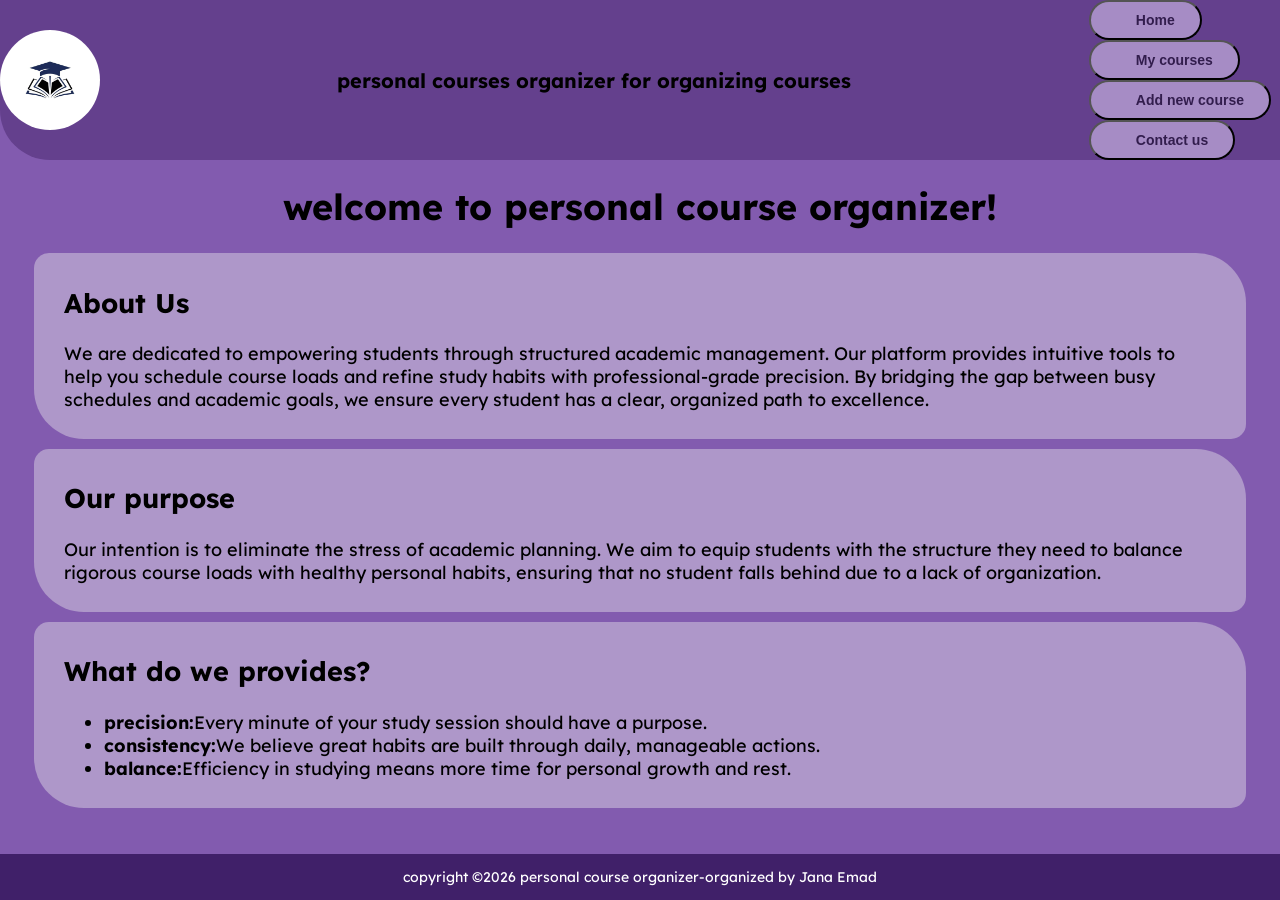
<file: index.html>
<!doctype html>
<head>
  <meta name="viewport" content="width=device-width, initial-scale=1.0" />
  <meta charset="utf-8" \ />
  <title>Home</title>
  <link rel="stylesheet" href="style.css" />
  <link rel="preconnect" href="https://fonts.googleapis.com" />
  <link rel="preconnect" href="https://fonts.gstatic.com" crossorigin />
  <link
    href="https://fonts.googleapis.com/css2?family=Lexend+Deca:wght@100..900&display=swap"
    rel="stylesheet"
  />
</head>
<body>
  <dev class="header">
    <img
      class="logo"
      src="images\logo.jpg"
      alt="website sympol"
      width="100%"
    />
    <h4>personal courses organizer for organizing courses</h4>
    <dev class="header_links">
      <button><a href="index.html">Home</a></button>
      <button><a href="My_courses.html">My courses</a></button>
      <button><a href="add_courses.html">Add new course</a></button>
      <button><a href="contacts.html">Contact us</a></button>
    </dev>
  </dev>
  <dev class="landing_page">
    <center><h1>welcome to personal course organizer!</h1></center>
    <section class="about_us">
      <dev class="content_about_us">
        <h1>About Us</h1>
        <p>
          We are dedicated to empowering students through structured academic
          management. Our platform provides intuitive tools to help you schedule
          course loads and refine study habits with professional-grade
          precision. By bridging the gap between busy schedules and academic
          goals, we ensure every student has a clear, organized path to
          excellence.
        </p>
      </dev>
    </section>
    <section class="intentions">
      <dev class="content_intentions">
        <h1>Our purpose</h1>
        <p>
          Our intention is to eliminate the stress of academic planning. We aim
          to equip students with the structure they need to balance rigorous
          course loads with healthy personal habits, ensuring that no student
          falls behind due to a lack of organization.
        </p>
      </dev>
    </section>
    <section class="provides">
      <dev class="content_provides">
        <h1>What do we provides?</h1>
        <ul>
          <li>
            <b>precision:</b>Every minute of your study session should have a
            purpose.
          </li>
          <li>
            <b>consistency:</b>We believe great habits are built through daily,
            manageable actions.
          </li>
          <li>
            <b>balance:</b>Efficiency in studying means more time for personal
            growth and rest.
          </li>
        </ul>
      </dev>
    </section>
  </dev>
  <footer class="my_footer">
      <p>copyright &copy;2026 personal course organizer-organized by Jana Emad</p>
    </footer>
</body>
</file>
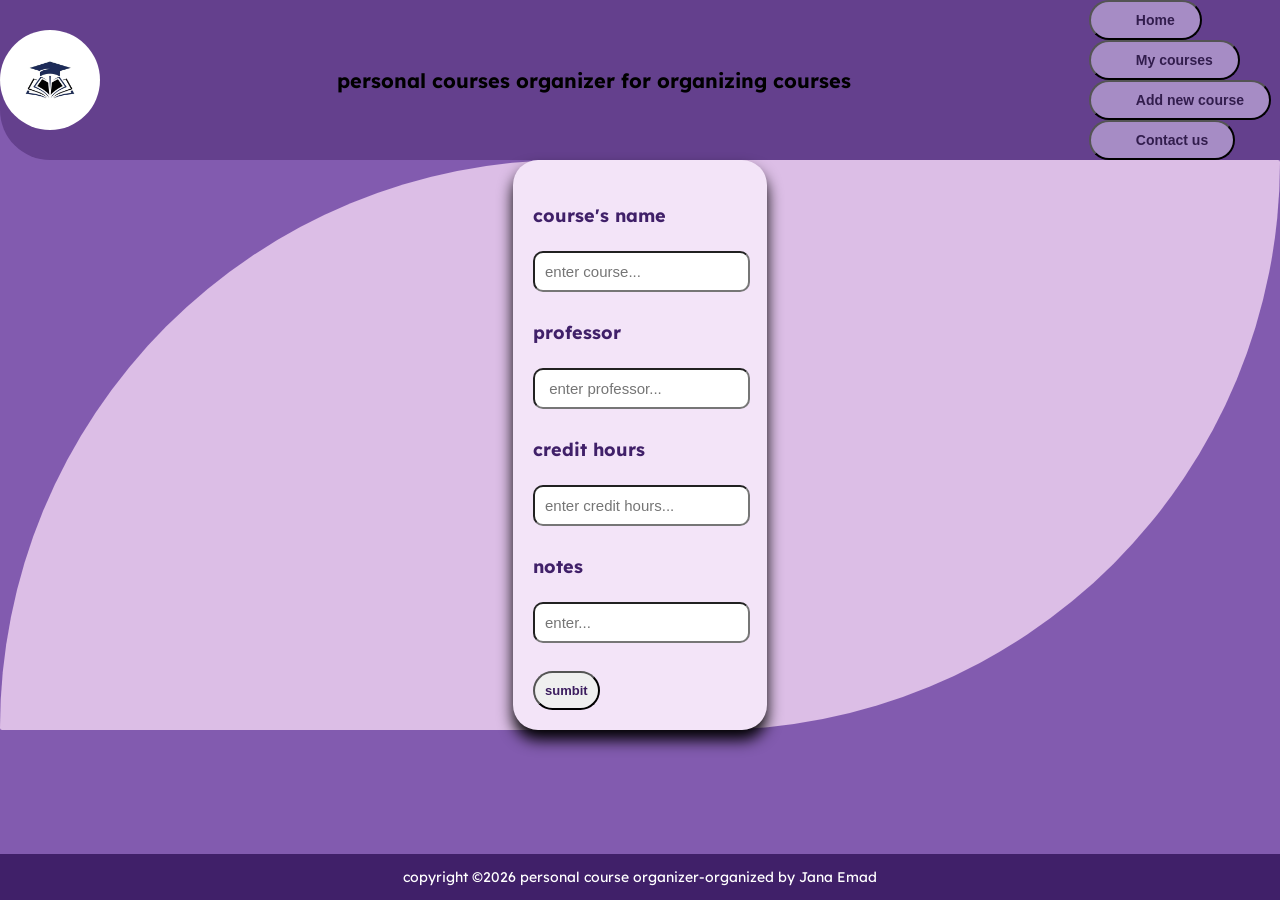
<file: add_courses.html>
<!doctype html>
<head>
  <meta name="viewport" content="width=device-width, initial-scale=1.0" />
  <meta charset="utf-8" \ />
  <title>Add courses</title>
  <link rel="stylesheet" href="style.css" />
  <link rel="preconnect" href="https://fonts.googleapis.com" />
  <link rel="preconnect" href="https://fonts.gstatic.com" crossorigin />
  <link
    href="https://fonts.googleapis.com/css2?family=Lexend+Deca:wght@100..900&display=swap"
    rel="stylesheet"
  />
</head>
<body>
  <dev class="header">
    <img
      class="logo"
      src="images\logo.jpg"
      alt="website sympol"
      width="100%"
    />
    <h4>personal courses organizer for organizing courses</h4>
    <dev class="header_links">
      <button><a href="index.html">Home</a></button>
      <button><a href="My_courses.html">My courses</a></button>
      <button><a href="add_courses.html">Add new course</a></button>
      <button><a href="contacts.html">Contact us</a></button>
    </dev>
  </dev>
<dev class="form_add">
      <form method="POST" class="formi">
        <h4>course's name</h4>
        <input type="text" placeholder="enter course..." />
        <br />
        <h4>professor</h4>
        <input type="text" placeholder=" enter professor..." />
        <br />
        <h4>credit hours</h4>
        <input type="number" placeholder="enter credit hours..." />
        <br />
        <h4>notes</h4>
        <input type="text" placeholder="enter... "/>
        <br />
        <br />
        <button type="submit" class="sumbit_button">sumbit</button>
      </form>
    </dev>
    <footer class="my_footer">
      <p>copyright &copy;2026 personal course organizer-organized by Jana Emad</p>
    </footer>
  </body>
</html>
</file>
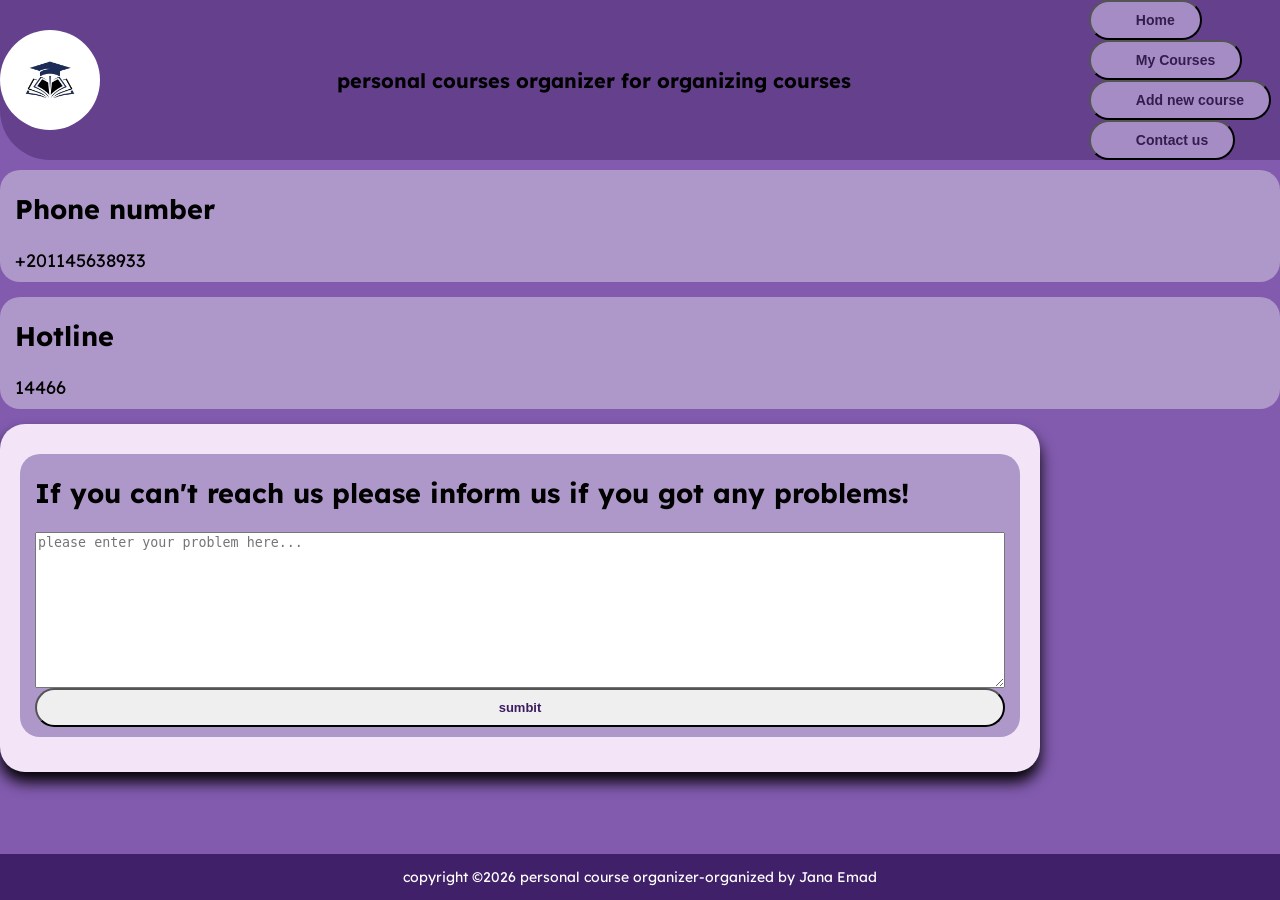
<file: contacts.html>
<!doctype html>
<head>
  <meta name="viewport" content="width=device-width, initial-scale=1.0" />
  <meta charset="utf-8" \ />
  <title>Contact Us</title>
  <link rel="stylesheet" href="style.css" />
  <link rel="preconnect" href="https://fonts.googleapis.com" />
  <link rel="preconnect" href="https://fonts.gstatic.com" crossorigin />
  <link
    href="https://fonts.googleapis.com/css2?family=Lexend+Deca:wght@100..900&display=swap"
    rel="stylesheet"
  />
</head>
<body>
  <dev class="header">
    <img
      class="logo"
      src="images\logo.jpg"
      alt="website sympol"
      width="100%"
    />
    <h4>personal courses organizer for organizing courses</h4>
    <dev class="header_links">
      <button><a href="index.html">Home</a></button>
      <button><a href="My_courses.html">My Courses</a></button>
      <button><a href="add_courses.html">Add new course</a></button>
      <button><a href="contacts.html">Contact us</a></button>
    </dev>
  </dev>
    <div class="contact_box">
        <h2>Phone number</h2>
        <p1>+201145638933</p1>
    </div>
    <div class="contact_box">
        <h2>Hotline</h2>
        <p1>14466</p1>
    </div>
    <form>
    <div class="contact_box">
        <h2>If you can't reach us please inform us if you got any problems!</h2>    
        <textarea name="message" rows="10" cols="50" placeholder="please enter your problem here..."></textarea>
        <button type="submit" class="sumbit_button">sumbit</button></form>
    </div>
    <footer class="my_footer">
      <p>copyright &copy;2026 personal course organizer-organized by Jana Emad</p>
    </footer>
  </body>
</html>
</file>
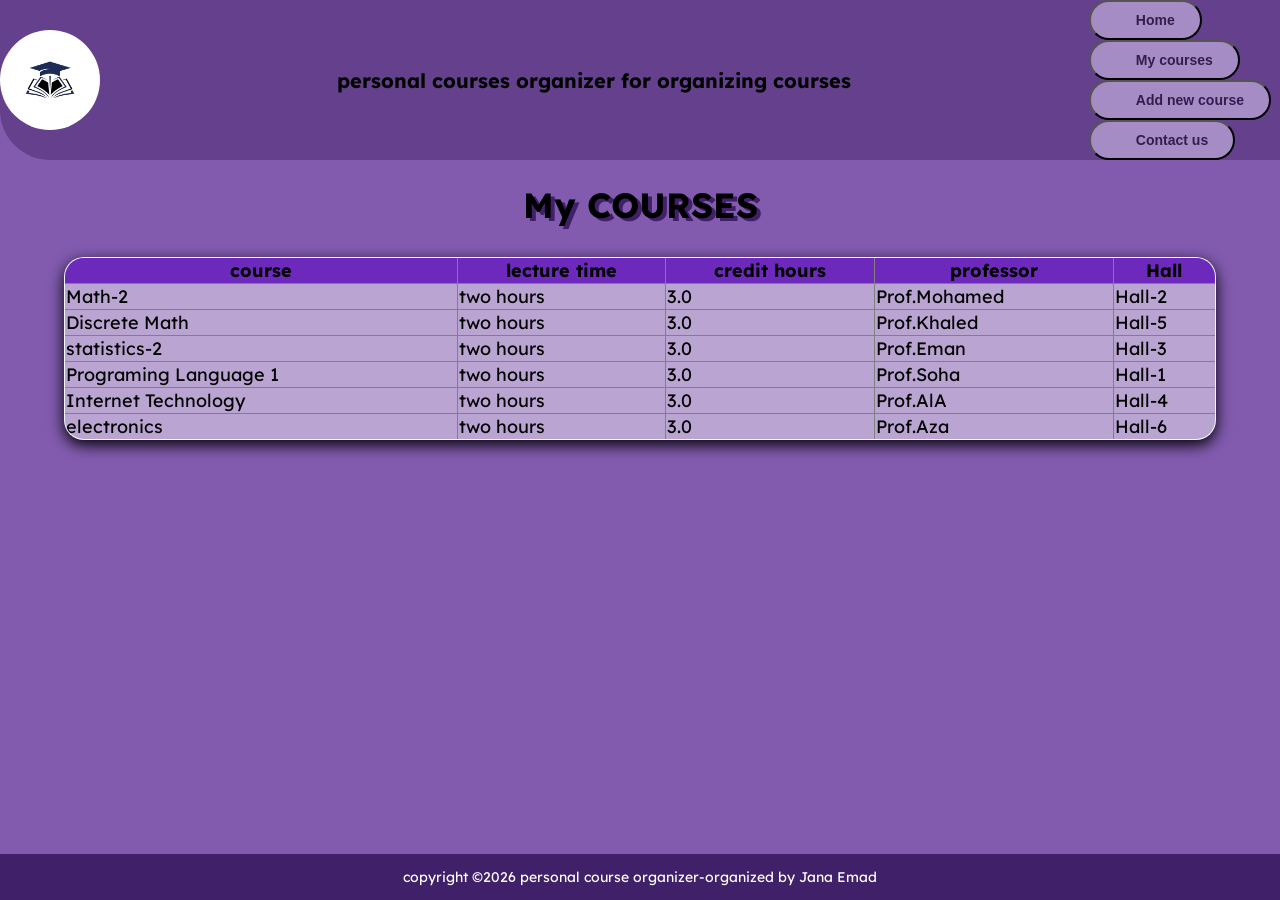
<file: My_courses.html>
<!doctype html>
<head>
  <meta name="viewport" content="width=device-width, initial-scale=1.0" />
  <meta charset="utf-8" \ />
  <title>My Courses</title>
  <link rel="stylesheet" href="style.css" />
  <link rel="preconnect" href="https://fonts.googleapis.com" />
  <link rel="preconnect" href="https://fonts.gstatic.com" crossorigin />
  <link
    href="https://fonts.googleapis.com/css2?family=Lexend+Deca:wght@100..900&display=swap"
    rel="stylesheet"
  />
</head>
<body>
  <dev class="header">
    <img
      class="logo"
      src="images\logo.jpg"
      alt="website sympol"
      width="100%"
    />
    <h4>personal courses organizer for organizing courses</h4>
    <dev class="header_links">
      <button><a href="index.html">Home</a></button>
      <button><a href="My_courses.html">My courses</a></button>
      <button><a href="add_courses.html">Add new course</a></button>
      <button><a href="contacts.html">Contact us</a></button>
    </dev>
  </dev>
    <div class="main_style">
      <center><h1>My COURSES</h1></center>
      <table border="1" class="course_table">
        <thead class="head_table">
          <tr>
            </th>
            <th>course</th>
            <th>lecture time</th>
            <th>credit hours</th>

            <th>professor</th>
            <th>Hall</th>
          </tr>
        </thead>
        <tbody>
          <tr>

            <td class="course_name">Math-2</td>
            <td>two hours</td>
            <td>3.0</td>
            <td>Prof.Mohamed</td>
            <td>Hall-2</td>
          </tr>
          <tr>
            
            <td class="course_name">Discrete Math</td>
            <td>two hours</td>
            <td>3.0</td>
            <td>Prof.Khaled</td>
            <Td>Hall-5</Td>
          </tr>
          <tr>
            <td class="course_name">statistics-2</td>
            <td>two hours</td>
            <td>3.0</td>
            <td>Prof.Eman</td>
            <td>Hall-3</td>
          </tr>
          <tr>
            <td class="course_name">Programing Language 1</td>
            <td>two hours</td>
            <td>3.0</td>
            <td>Prof.Soha</td>
            <td>Hall-1</td>
          </tr>
          <tr>
            <td class="course_name">Internet Technology</td>
<td>two hours</td>       
                 <td>3.0</td>
            <td>Prof.AlA</td>
            <td>Hall-4</td>
          </tr>
        </tbody>
        <tfoot>
            <tr>
                <td class="course_name">electronics</td>
                <td>two hours</td>
                <td>3.0</td>
                <td>Prof.Aza</td>
                <td>Hall-6</td>
            </tr>
        </tfoot>
      </table>
    </div>
    <footer class="my_footer">
      <p>copyright &copy;2026 personal course organizer-organized by Jana Emad</p>
    </footer>
  </body>
</html>
</file>
<file: style.css>
body {
   font-family: "Lexend Deca", sans-serif;
     font-optical-sizing: auto;
     margin:0px;
     background-color: #825baf;
     box-sizing: border-box;
     padding: 0;
     border-radius: 12px;
}
body {
  font-size: 16px;
}

@media (min-width: 768px) {
  body {
    font-size: 18px;
  }
}
.logo{
    width: 100px;
    border-radius: 100px 100px;
    height: auto;
}
.header{
    background-color:#64408d;
    display:flex;
    justify-content:space-between;
    align-items: center;
    padding: 0px 9px 0px 0px;
    border-radius: 0px  0px 0px  50px;
    box-sizing: border-box;
}
.header_links a{
    display: flex;
    color:#321d4d;
    justify-content: space-around;
    padding:0px 15px;
    text-decoration: none;
    margin-left: 20px;
    font-weight: bold;
    font-size: 14px;
} 
.header_links button{
    display: flex;
    flex-direction: column;
    align-items: center;
    padding: 10px;
    border-radius: 30px;
    font-size: 13px;
    font-weight: bold;
    color: #7e57aa;
    background-color:#a68cc5;
}
.header_links button:hover{
    background-color: #b293d9;
    border-radius: 70px 70px ;
    transform: scale(1.03);
    
}
.landing_page section{
    background-color:#ae97c9;
    border-radius: 15px 50px ;
}

.about_us ,.intentions, .provides{
   
    padding: 10px 30px;
    margin: 20px auto;
    margin-top: 0;
    margin-bottom:10px ;
    width:90%;
}
section:hover{
    background-color: #baa5d2;
}
.course_table{
    width:90%;
    align-items: center;
    margin: 30px auto;
    border-collapse: collapse;
    background-color: aliceblue;
    border-radius:20px ;
    overflow: hidden;
    box-shadow: 0 5px 15px;
}
.main_style h1{
    text-align: center;
    font-size: 35px;
    text-shadow: 4px 3px#402069;

}
.header h4{
    font-size: 20px;
}
.course_table tr:hover{
    background-color:#dcbee6 ;
}
.head_table th{
    background-color: #6d29bb;
}
.head_table td,tr{
    background-color:#baa5d2;
}
.formi{
    padding: 20px;
    width: 90% auto;
    max-width: 400px;
    border-radius: 25px;
    background-color:#f3e4f8;
    box-shadow: 0 10px 15px;
}
form{
    padding: 20px;
    width: 100% auto;
    max-width: 1000px;
    align-content: center;
    border-radius: 25px;
    background-color:#f3e4f8;
    box-shadow: 0 10px 15px;
}
.form_add {
    display: flex ;
    flex-direction: column;
    align-items: center;
    background-color:#dcbee6;
border-radius: 5550000px 20000px;
}
form input{
    width: 90%;
    padding: 10px;
    margin-bottom: 5px;
    border-radius: 10px;
    font-size: 15px;
}
form h4{
    color: #402069;
}
input{
    width: 100%;
    border-radius: 20px;
    outline:#825baf;
}
.sumbit_button{
    display: flex;
    flex-direction: column;
    align-items: center;
    padding: 10px;
    border-radius: 20px;
    font-size: 13px;
    font-weight: bold;
    color: #3c1d5f;
}
.sumbit_button:hover{
    background-color:#d398df ;
    transform: scale(1.03);
}
.contact_box{
    background-color:#ae97c9;
    border-radius: 20px;
    border-color: #402069;
    display: flex;
    flex-direction: column;
    margin-top: 10px;
    margin-bottom: 15px;
    padding:0 15px 10px ;
}
.contact_box:hover{
    background-color: #baa5d2;
}
.my_footer{
    position: fixed;
    left: 0;
    bottom: 0;
    width: 100%;
    background-color: #402069;
    color: white;
    text-align: center;
    font-size: 14px;
}
body{
    margin-bottom: 60px;
}
</file>
